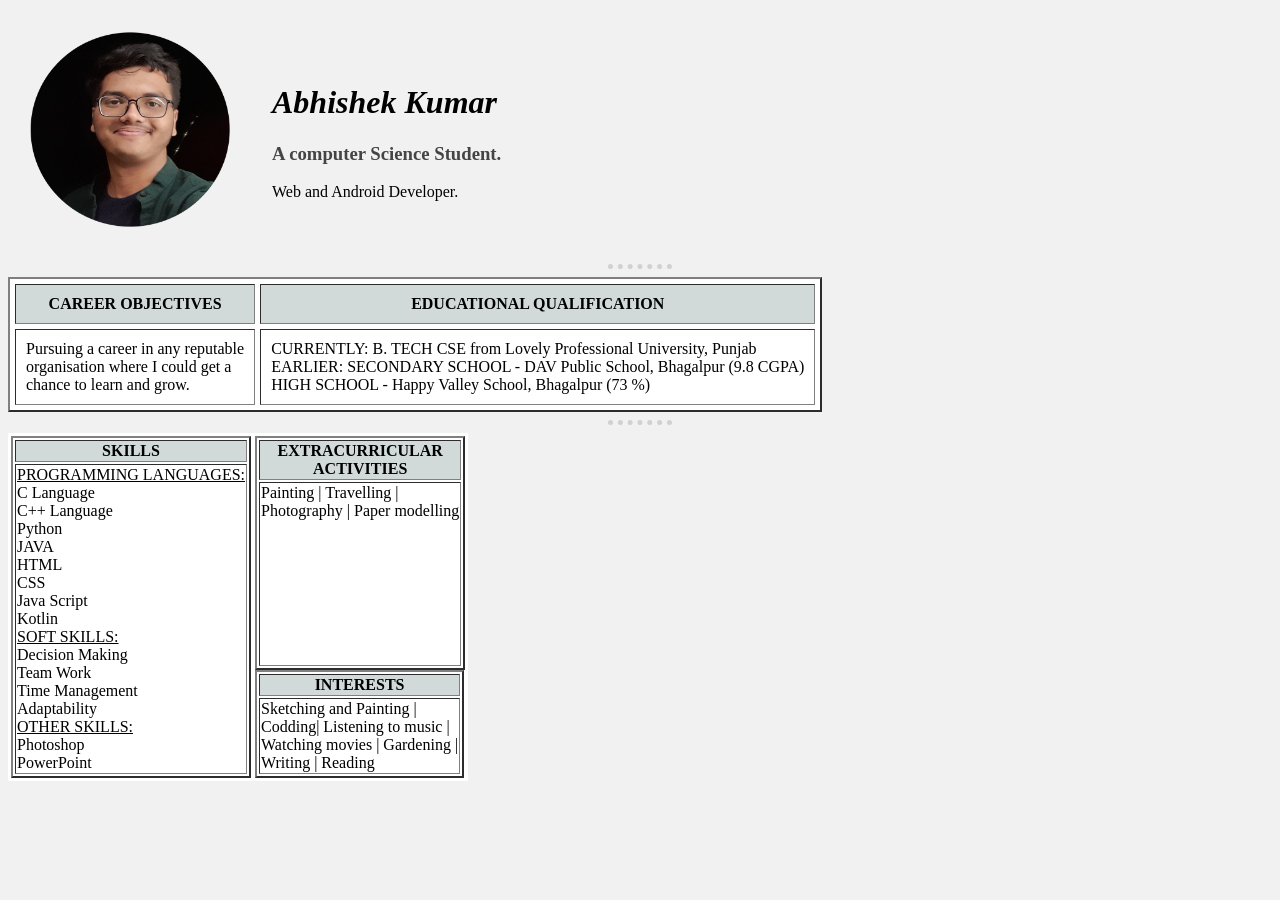
<file: index.html>
<!DOCTYPE html>
<html lang="en" dir="ltr">

<head>
  <meta charset="utf-8">
  <title>CV</title>
  <link rel="stylesheet" href="css/styles.css">
  <link rel="icon" href="favicon.ico">
</head>

<body>
  <table cellpadding="20">
    <tr>
      <td>
        <img src="myPic.png" height="200" width="200" />
      </td>
      <td>
        <h1>
          <em>Abhishek Kumar</em>
        </h1>
        <h3>A computer Science Student.</h3>
        Web and Android Developer.
      </td>
    </tr>
  </table>
  <hr />
  <table cellpadding="10" cellspacing="5" border="2" class="a">
    <tr>
      <th>
        CAREER OBJECTIVES
      </th>
      <th>
        EDUCATIONAL QUALIFICATION
      </th>
    </tr>
    <tr>
      <td>
        Pursuing a career in any reputable<br />
        organisation where I could get a<br />
        chance to learn and grow.
      </td>
      <td>
        CURRENTLY: B. TECH CSE from Lovely Professional University, Punjab
        <br />

        EARLIER: SECONDARY SCHOOL - DAV Public School, Bhagalpur (9.8 CGPA)
        <br />

        HIGH SCHOOL - Happy Valley School, Bhagalpur (73 %)

      </td>
    </tr>
  </table>
  <hr />
  <table class="a">
    <tr>
      <td>
        <table border="2">
          <tr>
            <th>
              SKILLS
            </th>
          </tr>
          <tr>
            <td>
              <u>PROGRAMMING LANGUAGES:</u><br />
              C Language<br />
              C++ Language<br />
              Python<br />
              JAVA<br />
              HTML<br />
              CSS<br />
              Java Script<br />
              Kotlin<br />
              <u>SOFT SKILLS:</u><br />
              Decision Making<br />
              Team Work<br />
              Time Management<br />
              Adaptability<br />
              <u>OTHER SKILLS:</u><br />
              Photoshop<br />
              PowerPoint

            </td>
          </tr>
        </table>
      </td>
      <td>
        <table border="2">
          <tr>
            <th>
              EXTRACURRICULAR<br />
              ACTIVITIES
            </th>
          </tr>
          <tr>

            <td>
              Painting | Travelling |<br /> Photography |
              Paper modelling<br /><br /><br /><br /><br /><br /><br /><br /><br />
            </td>
          </tr>
        </table>
        <table border="2">
          <tr>
            <th>
              INTERESTS
            </th>
          </tr>
          <tr>


            <td>
              Sketching and Painting |<br /> Codding| Listening
              to music |<br /> Watching movies | Gardening |<br />
              Writing | Reading
            </td>
          </tr>
        </table>
      </td>
    </tr>

  </table>

</body>

</html>
</file>
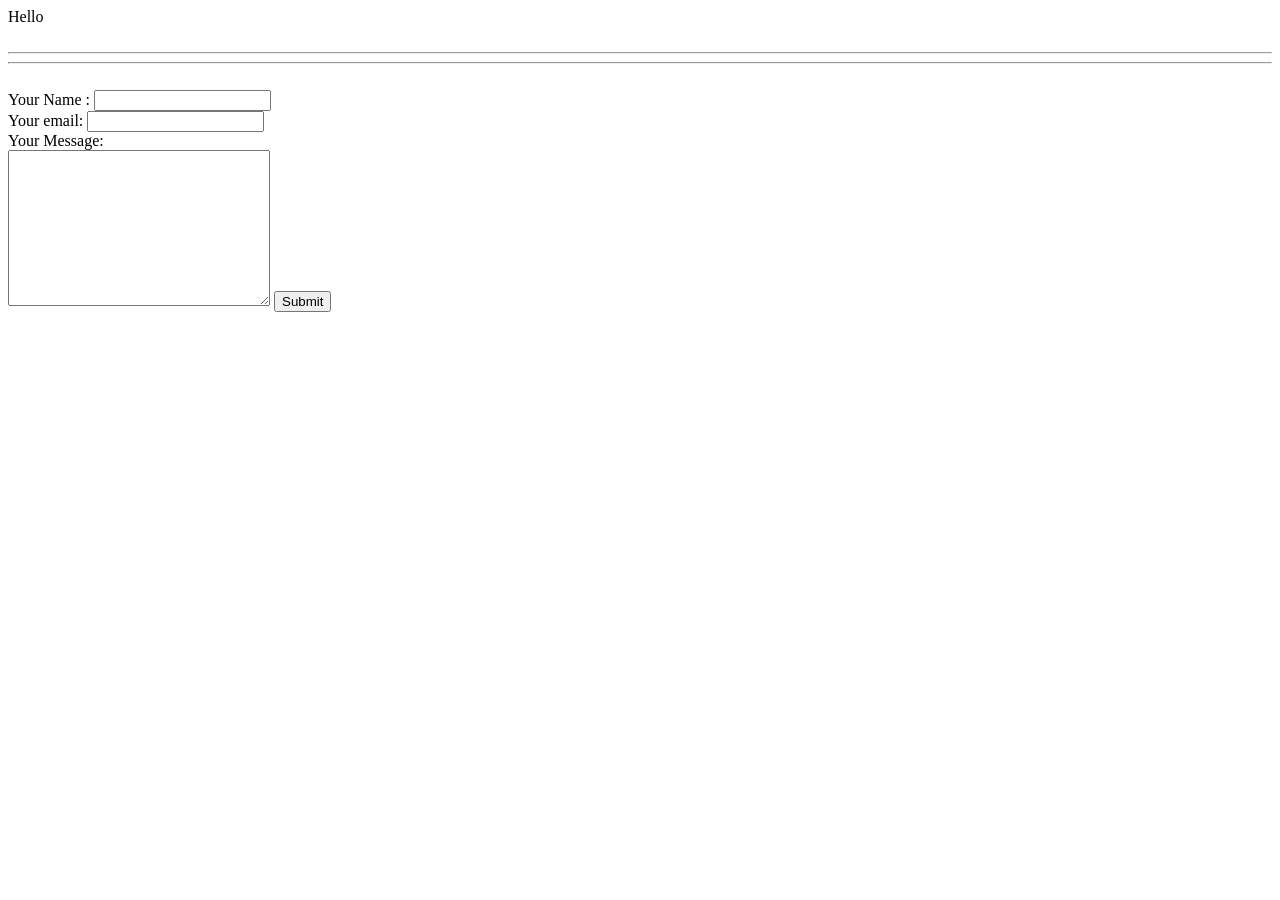
<file: new.html>
<!DOCTYPE html>
<html lang="en" dir="ltr">
  <head>
    <meta charset="utf-8">
    <title>new new</title>
  </head>
  <body>
    Hello<br /><br /><hr /><hr /><br />
    <form class="" action="mailto:abhishekghosh05082001@gmail.com" method="post" enctype="text/plain">
      <label>Your Name : </label>
      <input type="text" name="YourName" value="" /><br />
      <!--<input type="color" name="" value="" /><br />
      <label>Password:</label>
      <input type="password" name="" value="" /><br />
      <label>Do you want to sign up for the email list?</label>
      <input type="checkbox" name="" value="" />
      <input type="submit" name="" />
      <input type="date" /><br />
      <input type="radio" /><br />
      <input type="range" /><br />
      <input type="file" /><br />-->
      <label>Your email: </label>
      <input type="email" name="YourEmail" value="" /><br />
      <label>Your Message: </label><br />
      <textarea name="YourMessage" rows="10" cols="30"></textarea>
      <input type="submit" name="" />
    </form>
  </body>
</html>
</file>
<file: css/styles.css>
body {
  background-color: #F1F1F1;
}
hr{
  border-style: none;
  border-top-style: dotted;
  border-color: #D1D1D1;
  border-width: thick;
  width:5%;
}
th{
  background-color: #D1D9D9;
}
h3{
  color: #444444;
}
.a{
  background-color: white;
}
</file>
